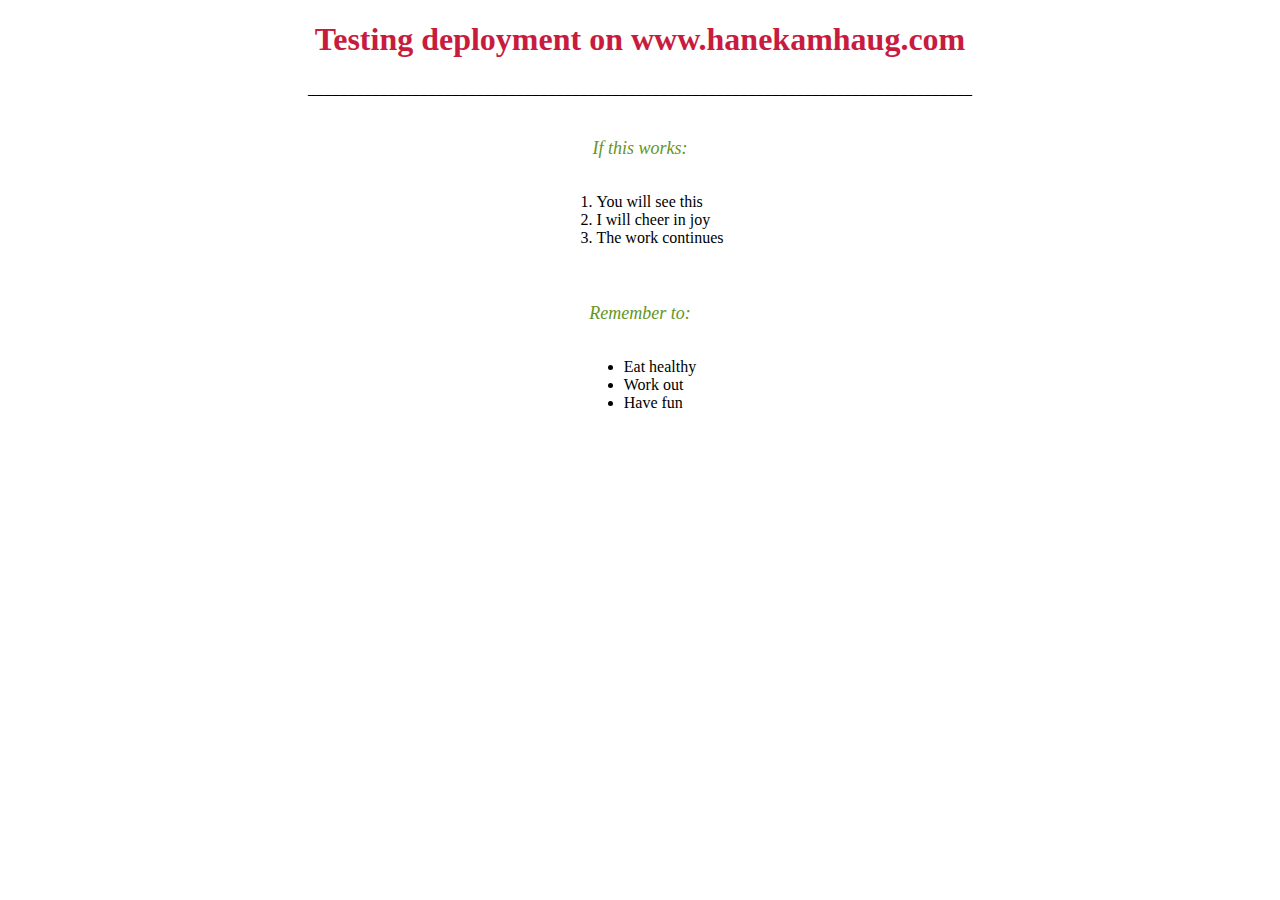
<file: index.html>
<!DOCTYPE html>
<html lang="en">
<head>
    <link rel="shortcut icon" type="image/ico" href=".idea/image/favicon.ico">
    <link rel="shortcut icon" type="image/png" href=".idea/image/favicon-32x32.png" sizes="32x32" />
    <link rel="shortcut icon" type="image/png" href=".idea/image/favicon-16x16.png" sizes="16x16" />
    <meta charset="UTF-8">
    <title>Andreas Hanekamhaug</title>
    <!--<link href="style.css" type="text/css" rel="stylesheet">-->
    <link href="test1.css" type="text/css" rel="stylesheet">
    <!--<style> h1 {
        color: rgb(200, 28, 63);
    }
    </style>-->
    <link>
</head>
<body>
<div class="body">
<div class="header">
 <h1>Testing deployment on www.hanekamhaug.com</h1>
</div>
    <p class="diver">___________________________________________________________________________________</p>
    <div class="Paragraph1">
        <p>If this works:</p>
    </div>
        <div class="list1">
            <ol>
                <li>You will see this</li>
                <li>I will cheer in joy</li>
                <li>The work continues</li>
            </ol>
        </div>
    <div class="Paragraph2">
        <p>Remember to:</p>
    </div>
        <div class="list2">
            <ul>
                <li>Eat healthy</li>
                <li>Work out</li>
                <li>Have fun</li>
            </ul>
        </div>
</div>
</body>
</html>
</file>
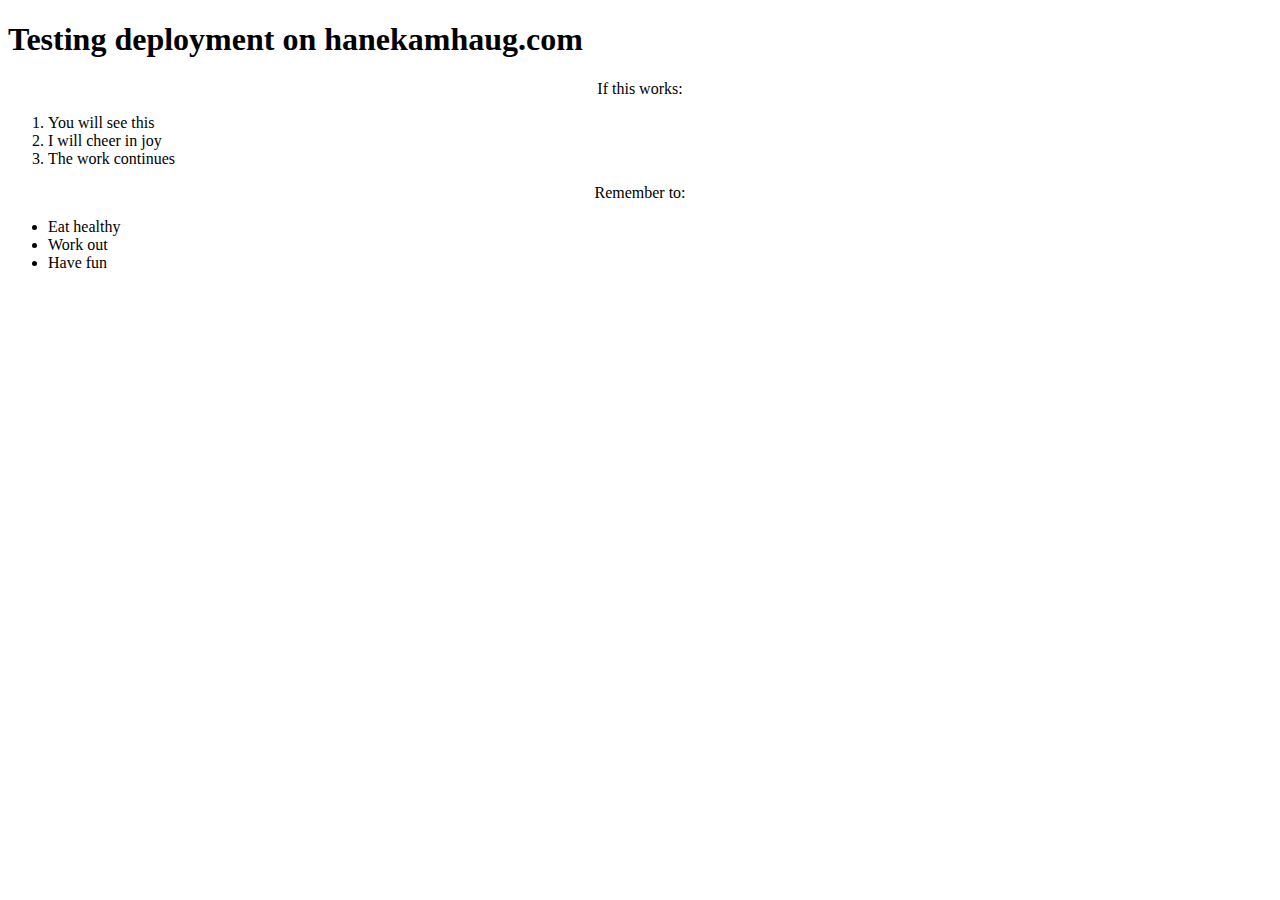
<file: test1.html>
<!DOCTYPE html>
<html lang="en">
<head>
    <meta charset="UTF-8">
    <title>Andreas Tester ut html og CSS</title>
    <!--<link href="style.css" type="text/css" rel="stylesheet">-->
    <link href="test1.css" type="text/css" rel="stylesheet">
    <!--<style> h1 {
        color: rgb(200, 28, 63);
    }
    </style>-->
    <link>
</head>
<body>
<h1>Testing deployment on hanekamhaug.com</h1>

<p>If this works:</p>
<ol>
    <li>You will see this</li>
    <li>I will cheer in joy</li>
    <li>The work continues</li>
</ol>

<p>Remember to:</p>

<ul>
    <li>Eat healthy</li>
    <li>Work out</li>
    <li>Have fun</li>
</ul>

</body>
</html>
</file>
<file: test1.css>
div.header {
    color: rgb(200, 28, 63);
    text-align: center;
}

div.list1, div.list2 {
    color: black;
    margin: auto;
    display: table;
}

p {
    text-align: center;
}

div.Paragraph1, div.Paragraph2 {
    font-style: italic;
    font-size: large;
    color: rgb(100, 150, 30);
    text-align: center;
    margin-top: 40px;
}

p.diver {
    text-align: center;
}
</file>
